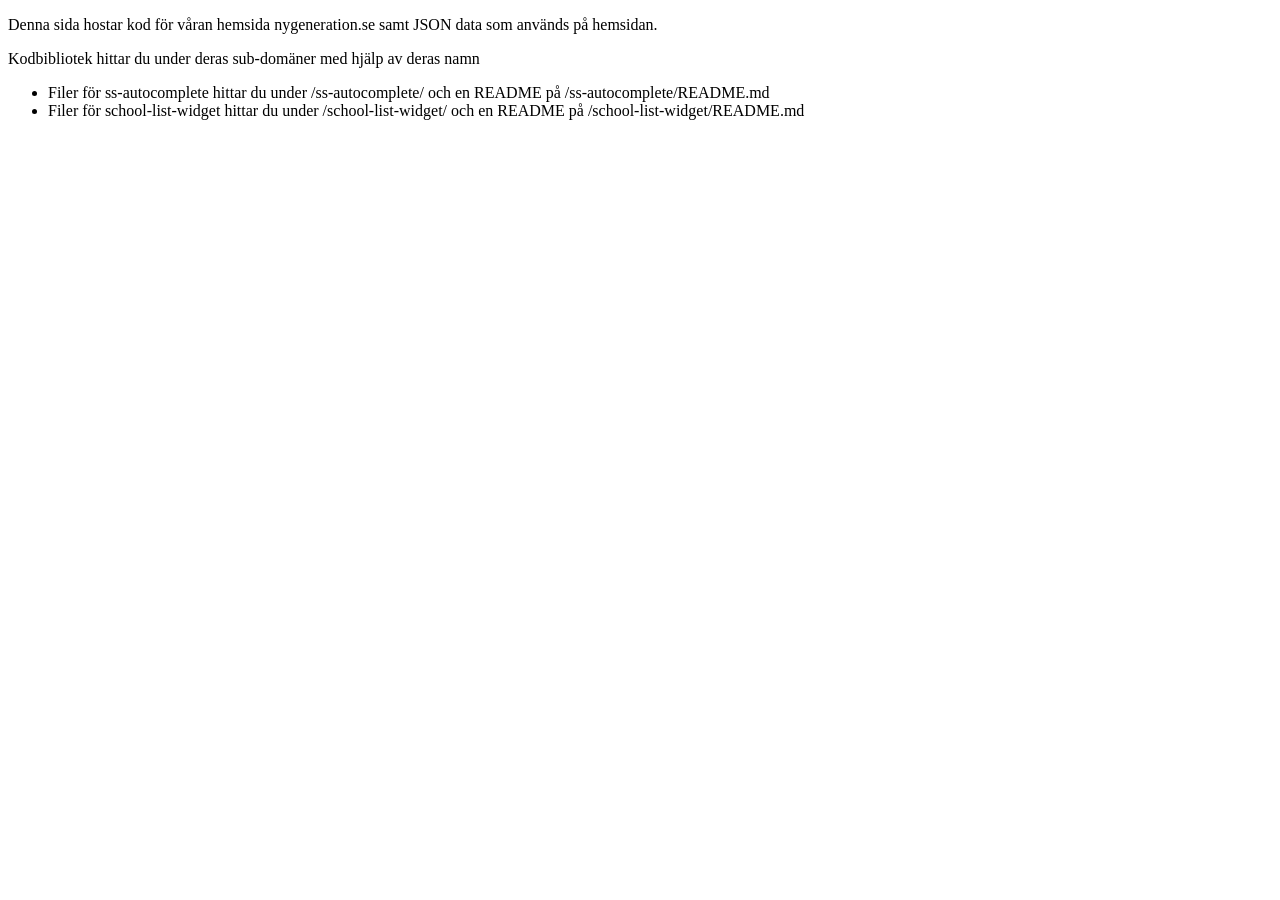
<file: docs/index.html>
<!doctype html>
<meta charset="utf-8">
<title> Project info </title>
<p> Denna sida hostar kod för våran hemsida nygeneration.se samt JSON data som används på hemsidan. </p>
<p> Kodbibliotek hittar du under deras sub-domäner med hjälp av deras namn </p>
<ul>
    <li> Filer för ss-autocomplete hittar du under /ss-autocomplete/ och en README på /ss-autocomplete/README.md </li>
    <li> Filer för school-list-widget hittar du under /school-list-widget/ och en README på /school-list-widget/README.md </li>
</ul>
</file>
